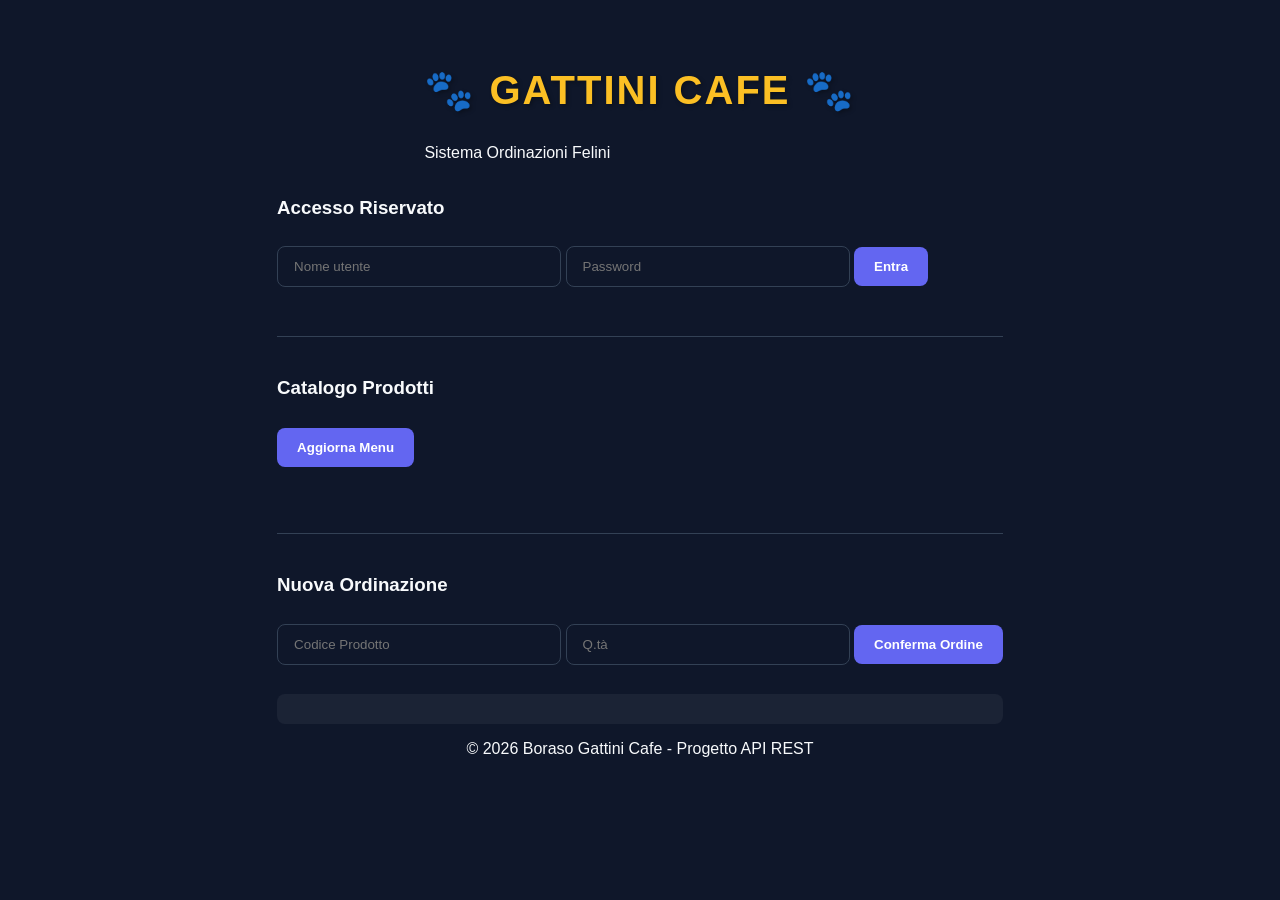
<file: client/index.html>
<!DOCTYPE html>
<html lang="it">
<head>
    <meta charset="UTF-8">
    <meta name="viewport" content="width=device-width, initial-scale=1.0">
    <title>Boraso Gattini Cafe | Gestionale</title>
    <link rel="stylesheet" href="style.css">
</head>
<body>
<header>
    <h1>🐾 Gattini Cafe 🐾</h1>
    <p>Sistema Ordinazioni Felini</p>
</header>

<main>
    <section id="auth-section">
        <h3>Accesso Riservato</h3>
        <div class="input-group">
            <input type="text" id="username" placeholder="Nome utente">
            <input type="password" id="password" placeholder="Password">
            <button class="btn-primary" onclick="login()">Entra</button>
        </div>
    </section>

    <hr>

    <section id="menu-section">
        <h3>Catalogo Prodotti</h3>
        <button class="btn-secondary" onclick="loadProdotti()">Aggiorna Menu</button>
        <ul id="prodotti-list" class="list-container"></ul>
    </section>

    <hr>

    <section id="order-form">
        <h3>Nuova Ordinazione</h3>
        <div class="form-row">
            <input type="number" id="prodotto_id" placeholder="Codice Prodotto">
            <input type="number" id="quantita" placeholder="Q.tà">
            <button id="send-btn" onclick="inviaNuovoOrdine()">Conferma Ordine</button>
        </div>
        <div id="result" class="message-area"></div>
    </section>
</main>

<footer>
    <p>&copy; 2026 Boraso Gattini Cafe - Progetto API REST</p>
</footer>

<script src="app.js"></script>
</body>
</html>
</file>
<file: client/style.css>
/* Palette colori personalizzata */
:root {
    --primary-color: #6366f1; /* Un blu/viola moderno */
    --primary-hover: #4f46e5;
    --bg-color: #0f172a;      /* Sfondo scuro elegante */
    --card-bg: #1e293b;       /* Sfondo schede */
    --text-main: #f8fafc;
    --text-muted: #94a3b8;
    --accent: #fbbf24;        /* Giallo per i dettagli "Gattini" */
}

body {
    font-family: 'Inter', -apple-system, BlinkMacSystemFont, "Segoe UI", Roboto, sans-serif;
    margin: 0;
    padding: 40px 20px;
    background-color: var(--bg-color);
    color: var(--text-main);
    display: flex;
    flex-direction: column;
    align-items: center;
}

h1 {
    font-size: 2.5rem;
    color: var(--accent);
    text-transform: uppercase;
    letter-spacing: 2px;
    margin-bottom: 30px;
    text-shadow: 2px 2px 4px rgba(0,0,0,0.3);
}

h2 {
    margin-top: 40px;
    color: var(--text-main);
    border-left: 4px solid var(--primary-color);
    padding-left: 15px;
    font-size: 1.2rem;
}

/* Input stilizzati */
input {
    padding: 12px 16px;
    margin: 8px 0;
    border: 1px solid #334155;
    border-radius: 8px;
    background-color: #0f172a;
    color: white;
    width: 250px;
    transition: all 0.3s ease;
}

input:focus {
    outline: none;
    border-color: var(--primary-color);
    box-shadow: 0 0 0 3px rgba(99, 102, 241, 0.2);
}

/* Bottoni moderni */
button {
    padding: 12px 20px;
    margin: 10px 0;
    cursor: pointer;
    border: none;
    border-radius: 8px;
    background-color: var(--primary-color);
    color: white;
    font-weight: 600;
    transition: transform 0.1s, background 0.3s;
}

button:hover {
    background-color: var(--primary-hover);
    transform: translateY(-1px);
}

button:active {
    transform: translateY(0);
}

/* Lista prodotti a griglia (molto diversa dall'originale) */
ul {
    display: grid;
    grid-template-columns: repeat(auto-fill, minmax(200px, 1fr));
    gap: 15px;
    width: 100%;
    max-width: 800px;
    padding: 0;
}

li {
    background: var(--card-bg);
    padding: 15px;
    border-radius: 12px;
    border: 1px solid #334155;
    box-shadow: 0 4px 6px -1px rgba(0, 0, 0, 0.1);
    transition: hover 0.3s;
}

li:hover {
    border-color: var(--accent);
}

/* Feedback messaggi */
#result {
    margin-top: 20px;
    padding: 15px;
    border-radius: 8px;
    background: rgba(255, 255, 255, 0.05);
    text-align: center;
    min-width: 200px;
}

.success { color: #4ade80; }
.error { color: #f87171; }

/* Separatore */
hr {
    width: 100%;
    max-width: 800px;
    border: 0;
    height: 1px;
    background: #334155;
    margin: 40px 0;
}
</file>
